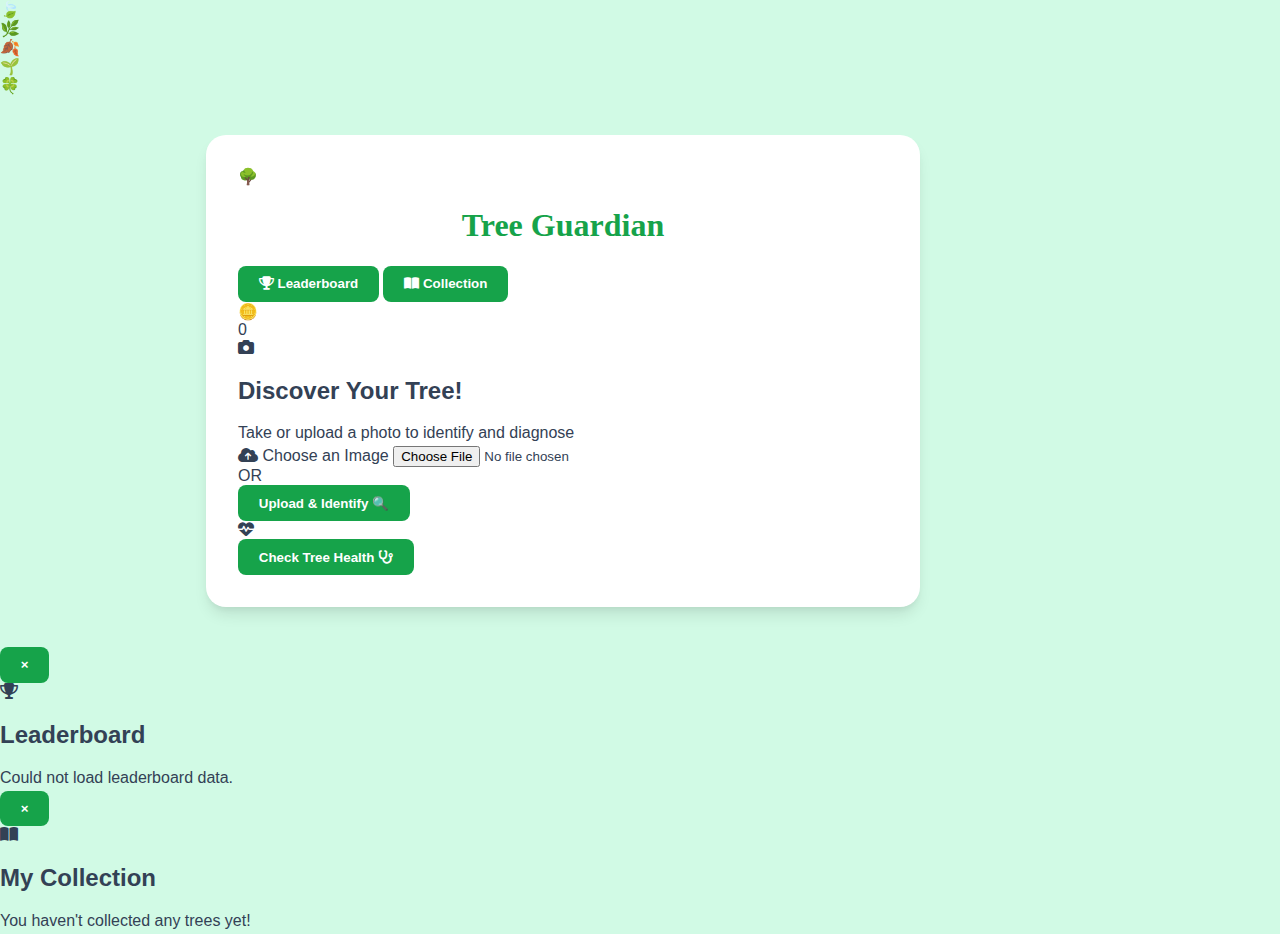
<file: index.html>
<!DOCTYPE html>
<html lang="en">
<head>
    <meta charset="UTF-8" />
    <meta name="viewport" content="width=device-width, initial-scale=1" />
    <title>Tree Guardian - Your Forest Adventure</title>
    
    <!-- Google Fonts -->
    <link rel="preconnect" href="https://fonts.googleapis.com">
    <link rel="preconnect" href="https://fonts.gstatic.com" crossorigin>
    <link href="https://fonts.googleapis.com/css2?family=Fredoka:wght@400;500;600;700&family=Inter:wght@400;500;600;700&display=swap" rel="stylesheet">
    
    <!-- Font Awesome for Icons -->
    <link rel="stylesheet" href="https://cdnjs.cloudflare.com/ajax/libs/font-awesome/6.4.0/css/all.min.css">
    
    <link rel="stylesheet" href="css/styles.css" />
</head>
<body>
    <!-- Animated Background Elements -->
    <div class="floating-leaves">
        <div class="leaf leaf-1">🍃</div>
        <div class="leaf leaf-2">🌿</div>
        <div class="leaf leaf-3">🍂</div>
        <div class="leaf leaf-4">🌱</div>
        <div class="leaf leaf-5">🍀</div>
    </div>

    <main class="game-container">
        <!-- Decorative Corner Elements -->
        <div class="corner-decoration top-left"></div>
        <div class="corner-decoration top-right"></div>
        
        <header class="game-header">
            <div class="logo-section">
                <div class="logo-icon">🌳</div>
                <h1>Tree Guardian</h1>
            </div>
            <div class="user-controls">
                <button id="leaderboard-btn" class="control-btn">
                    <i class="fas fa-trophy"></i>
                    <span>Leaderboard</span>
                </button>
                <button id="collection-btn" class="control-btn">
                    <i class="fas fa-book-open"></i>
                    <span>Collection</span>
                </button>
                <div id="points-display" class="points-container">
                    <div class="coin-icon">🪙</div>
                    <span id="user-points" class="points-value">0</span>
                </div>
            </div>
        </header>

        <section class="upload-area">
            <div class="upload-card">
                <div class="upload-icon-container">
                    <i class="fas fa-camera"></i>
                    <div class="pulse-ring"></div>
                </div>
                <h2>Discover Your Tree!</h2>
                <p class="upload-subtitle">Take or upload a photo to identify and diagnose</p>
                
                <label for="imageInput" class="custom-file-upload">
                    <i class="fas fa-cloud-upload-alt"></i>
                    <span>Choose an Image</span>
                </label>
                <input type="file" id="imageInput" accept="image/*" />
                
                <div class="or-divider">
                    <span>OR</span>
                </div>
                
                <button id="upload-button" class="upload-btn">
                    <span class="btn-text">Upload & Identify</span>
                    <span class="btn-icon">🔍</span>
                </button>
            </div>
        </section>

        <section id="result-area" class="result-area"></section>

        <div id="health-check-container" class="health-check-container">
            <div class="health-check-card">
                <div class="health-icon-pulse">
                    <i class="fas fa-heartbeat"></i>
                </div>
                <button id="health-check-btn">
                    <span>Check Tree Health</span>
                    <i class="fas fa-stethoscope"></i>
                </button>
            </div>
        </div>

        <section id="health-result-area" class="result-area health-report"></section>

    </main>

    <!-- Leaderboard Modal -->
    <div id="leaderboard-modal" class="modal">
        <div class="modal-overlay"></div>
        <div class="modal-content leaderboard-modal-content">
            <button class="modal-close">&times;</button>
            <div class="modal-header">
                <i class="fas fa-trophy modal-icon"></i>
                <h2>Leaderboard</h2>
            </div>
            <div id="leaderboard-content"></div>
        </div>
    </div>

    <!-- Collection Modal -->
    <div id="collection-modal" class="modal">
        <div class="modal-overlay"></div>
        <div class="modal-content collection-modal-content">
            <button class="modal-close">&times;</button>
            <div class="modal-header">
                <i class="fas fa-book-open modal-icon"></i>
                <h2>My Collection</h2>
            </div>
            <div id="collection-content"></div>
        </div>
    </div>

    <script src="js/game.js"></script>
</body>
</html>
</file>
<file: css/styles.css>
:root {
  /* Green Color Scheme - Primary */
  --light-mint-green: #d1fae5;
  --fresh-green: #86efac;
  --medium-green: #22c55e;
  --forest-green: #16a34a;
  --deep-forest-green: #15803d;
  /* Accent Colors */
  --sunshine-yellow: #fbbf24;
  --bright-yellow: #f59e0b;
  --trust-blue: #3b82f6;
  --water-blue: #0ea5e9;
  /* Neutral Colors */
  --pure-white: #ffffff;
  --light-gray: #f8fafc;
  --medium-gray: #64748b;
  --dark-gray: #334155;
  /* Typography */
  --font-primary: 'Poppins', sans-serif;
  --font-accent: 'Comfortaa', cursive;
  /* Shadows */
  --soft-shadow: 0 4px 6px -1px rgba(0, 0, 0, 0.1),
    0 2px 4px -1px rgba(0, 0, 0, 0.06);
  --medium-shadow: 0 10px 15px -3px rgba(0, 0, 0, 0.1),
    0 4px 6px -2px rgba(0, 0, 0, 0.05);
  --deep-shadow: 0 20px 25px -5px rgba(0, 0, 0, 0.1),
    0 10px 10px -5px rgba(0, 0, 0, 0.04);
}

body {
  margin: 0;
  font-family: var(--font-primary);
  background: var(--light-mint-green);
  color: var(--dark-gray);
}

main {
  max-width: 650px;
  margin: 40px auto;
  background: var(--pure-white);
  border-radius: 20px;
  box-shadow: var(--medium-shadow);
  padding: 2rem;
}

h1 {
  color: var(--forest-green);
  font-family: var(--font-accent);
  text-align: center;
}

button {
  background-color: var(--forest-green);
  color: var(--pure-white);
  border: none;
  padding: 0.65rem 1.3rem;
  border-radius: 8px;
  font-weight: 600;
  cursor: pointer;
  transition: background-color 0.3s ease;
  font-family: var(--font-primary);
}

button:hover {
  background-color: var(--deep-forest-green);
}

/* Result area */
#result {
  margin-top: 1.5rem;
  background: var(--fresh-green);
  border-radius: 12px;
  padding: 1rem 1.5rem;
  color: var(--deep-forest-green);
  font-weight: 600;
  box-shadow: var(--soft-shadow);
}

/* Sidebar container */
#sidebar {
  position: fixed;
  top: 20px;
  right: 20px;
  width: 320px;
  background: var(--pure-white);
  border-radius: 14px;
  box-shadow: var(--deep-shadow);
  font-family: var(--font-primary);
  z-index: 999;
}

/* Sidebar Header Buttons */
.sidebar-header {
  display: flex;
  justify-content: space-between;
  background: var(--medium-green);
  color: var(--pure-white);
  padding: 0.7rem 1rem;
  border-radius: 14px 14px 0 0;
  font-weight: 700;
}

.sidebar-header button {
  background: var(--sunshine-yellow);
  color: var(--deep-forest-green);
  padding: 0.3rem 0.7rem;
  border-radius: 6px;
  font-weight: 600;
  cursor: pointer;
}

.sidebar-content {
  max-height: 350px;
  overflow-y: auto;
  padding: 1rem;
  display: none;
  color: var(--dark-gray);
  font-size: 0.9rem;
}

.sidebar-content.active {
  display: block;
}

ul, p {
  margin: 0.25rem 0;
}

/* Responsive - center main content with space for sidebar */
@media (min-width: 800px) {
  main {
    margin-right: 360px;
  }
}
/* Add this new rule to your styles.css file */

button:disabled {
  background-color: var(--medium-gray);
  cursor: not-allowed;
}
</file>
